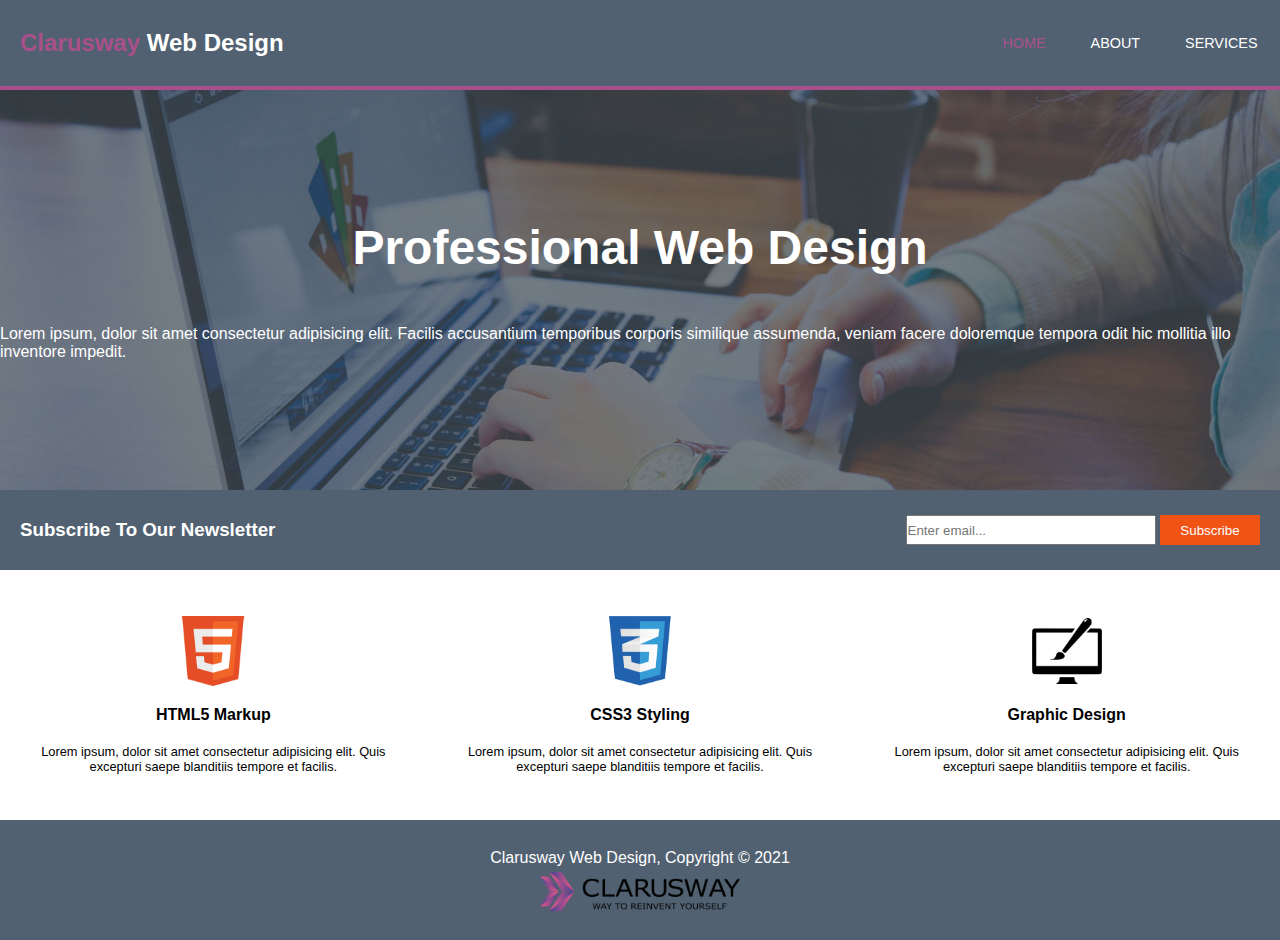
<file: index.html>
<!DOCTYPE html>
<html lang="en">
<head>
    <meta charset="UTF-8">
    <meta http-equiv="X-UA-Compatible" content="IE=edge">
    <meta name="viewport" content="width=device-width, initial-scale=1.0">
    <link rel="stylesheet" href="index.css">
    <title>Home Page</title>
</head>
<body>
    <div id="container">
        <div id="header">
            <h2><span>Clarusway </span>Web Design</h2>
            <ul>
                <li class="home"><a href="index.html">HOME</a></li>
                <li><a href="about.html">ABOUT</a></li>
                <li><a href="services.html">SERVICES</a></li>
            </ul>
        </div>
        <div id="main">
            <h1>Professional Web Design</h1>
            <p>Lorem ipsum, dolor sit amet consectetur adipisicing elit. Facilis accusantium temporibus corporis similique assumenda, veniam facere doloremque tempora odit hic mollitia illo inventore impedit.</p>
        </div>
        <div id="subscribe">
            <h3>Subscribe To Our Newsletter</h3>
            <div id="mail">
                <input type="email" name="Email" id="email" placeholder="Enter email...">
                <input type="submit" value="Subscribe" class="submit">
            </div>
        </div>
        <div id="graphic">
            <div class="graph">
                <img src="images/logo_html.png" alt="">
                <h4>HTML5 Markup</h4>
                <p>Lorem ipsum, dolor sit amet consectetur adipisicing elit. Quis excepturi saepe blanditiis tempore et facilis.</p>
            </div>
            <div class="graph">
                <img src="images/logo_css.png" alt="">
                <h4>CSS3 Styling</h4>
                <p>Lorem ipsum, dolor sit amet consectetur adipisicing elit. Quis excepturi saepe blanditiis tempore et facilis.</p>
            </div>
            <div class="graph">
                <img src="images/logo_brush.png" alt="">
                <h4>Graphic Design</h4>
                <p>Lorem ipsum, dolor sit amet consectetur adipisicing elit. Quis excepturi saepe blanditiis tempore et facilis.</p>
            </div>
        </div>
        <div id="footer">
            
            <p>Clarusway Web Design, Copyright &copy; 2021</p>
            <img src="images/clarusway_logo.png" alt="">
            
        </div>
    </div>



</body>
</html>
</file>
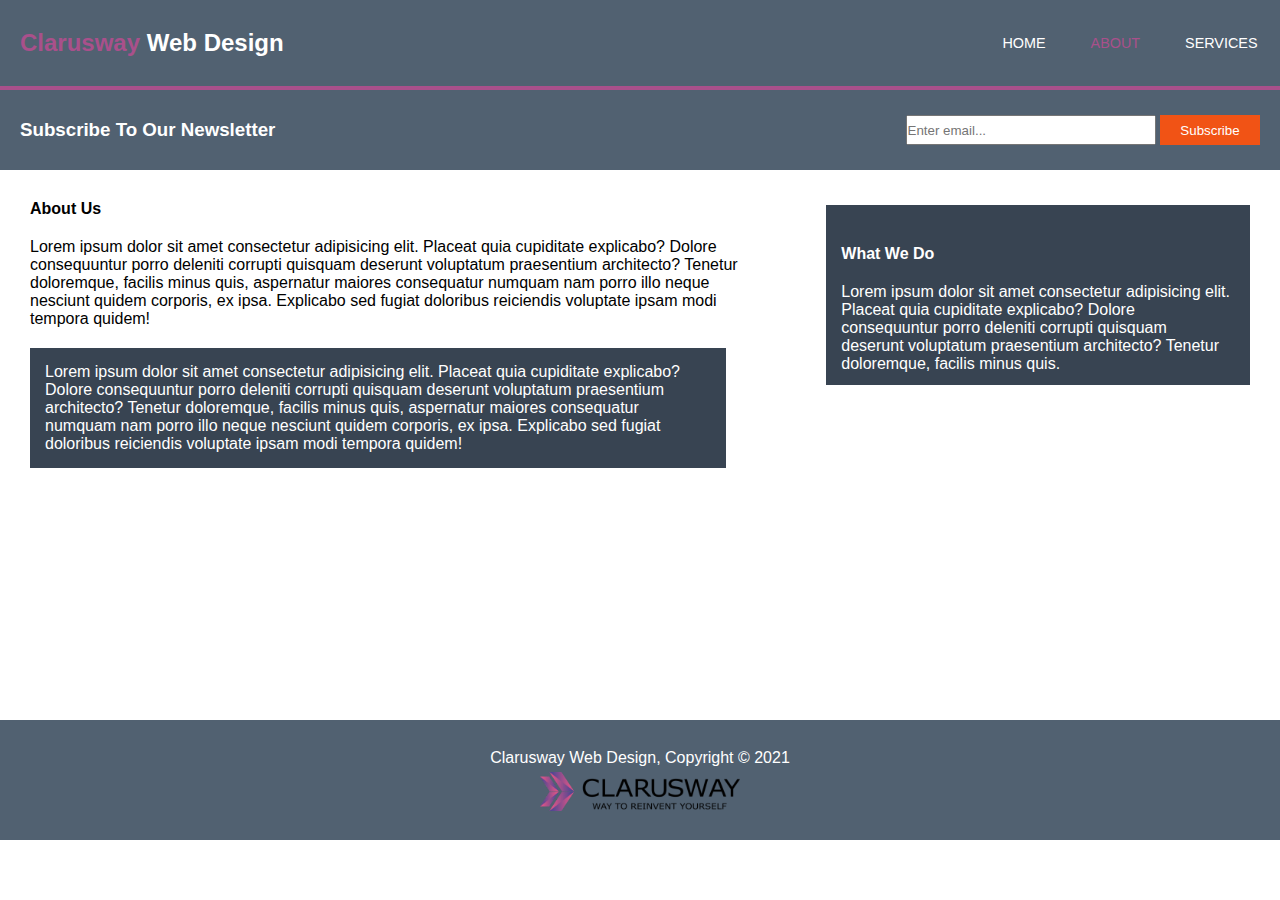
<file: about.html>
<!DOCTYPE html>
<html lang="en">
<head>
    <meta charset="UTF-8">
    <meta http-equiv="X-UA-Compatible" content="IE=edge">
    <meta name="viewport" content="width=device-width, initial-scale=1.0">
    <link rel="stylesheet" href="about.css">
    <title>About</title>
</head>
<body>
    <div id="container">
        <div id="header">
            <h2><span>Clarusway </span>Web Design</h2>
            <ul>
                <li><a href="index.html">HOME</a></li>
                <li class="about"><a href="about.html">ABOUT</a></li>
                <li><a href="services.html">SERVICES</a></li>
            </ul>
        </div>
        
        <div id="subscribe">
            <h3>Subscribe To Our Newsletter</h3>
            <div id="mail">
                <input type="email" name="Email" id="email" placeholder="Enter email...">
                <input type="submit" value="Subscribe" class="submit">
            </div>
        </div>
        <div id="graphic">
            <div id="doublep">
                <h4>About Us</h4>
                <div id="p1">
                    <p>Lorem ipsum dolor sit amet consectetur adipisicing elit. Placeat quia cupiditate explicabo? Dolore consequuntur porro deleniti corrupti quisquam deserunt voluptatum praesentium architecto? Tenetur doloremque, facilis minus quis, aspernatur maiores consequatur numquam nam porro illo neque nesciunt quidem corporis, ex ipsa. Explicabo sed fugiat doloribus reiciendis voluptate ipsam modi tempora quidem!</p>

                </div>
                <div id="p2"> 
                    <p>Lorem ipsum dolor sit amet consectetur adipisicing elit. Placeat quia cupiditate explicabo? Dolore consequuntur porro deleniti corrupti quisquam deserunt voluptatum praesentium architecto? Tenetur doloremque, facilis minus quis, aspernatur maiores consequatur numquam nam porro illo neque nesciunt quidem corporis, ex ipsa. Explicabo sed fugiat doloribus reiciendis voluptate ipsam modi tempora quidem!</p>
                </div>
            </div>
            <div id="singlep">
                <h4>What We Do</h4>
                <p>Lorem ipsum dolor sit amet consectetur adipisicing elit. Placeat quia cupiditate explicabo? Dolore consequuntur porro deleniti corrupti quisquam deserunt voluptatum praesentium architecto? Tenetur doloremque, facilis minus quis.</p>
            </div>
            
        </div>
        <div id="footer">
            
            <p>Clarusway Web Design, Copyright &copy; 2021</p>
            <img src="images/clarusway_logo.png" alt="">
            
        </div>
    </div>
    
</body>
</html>
</file>
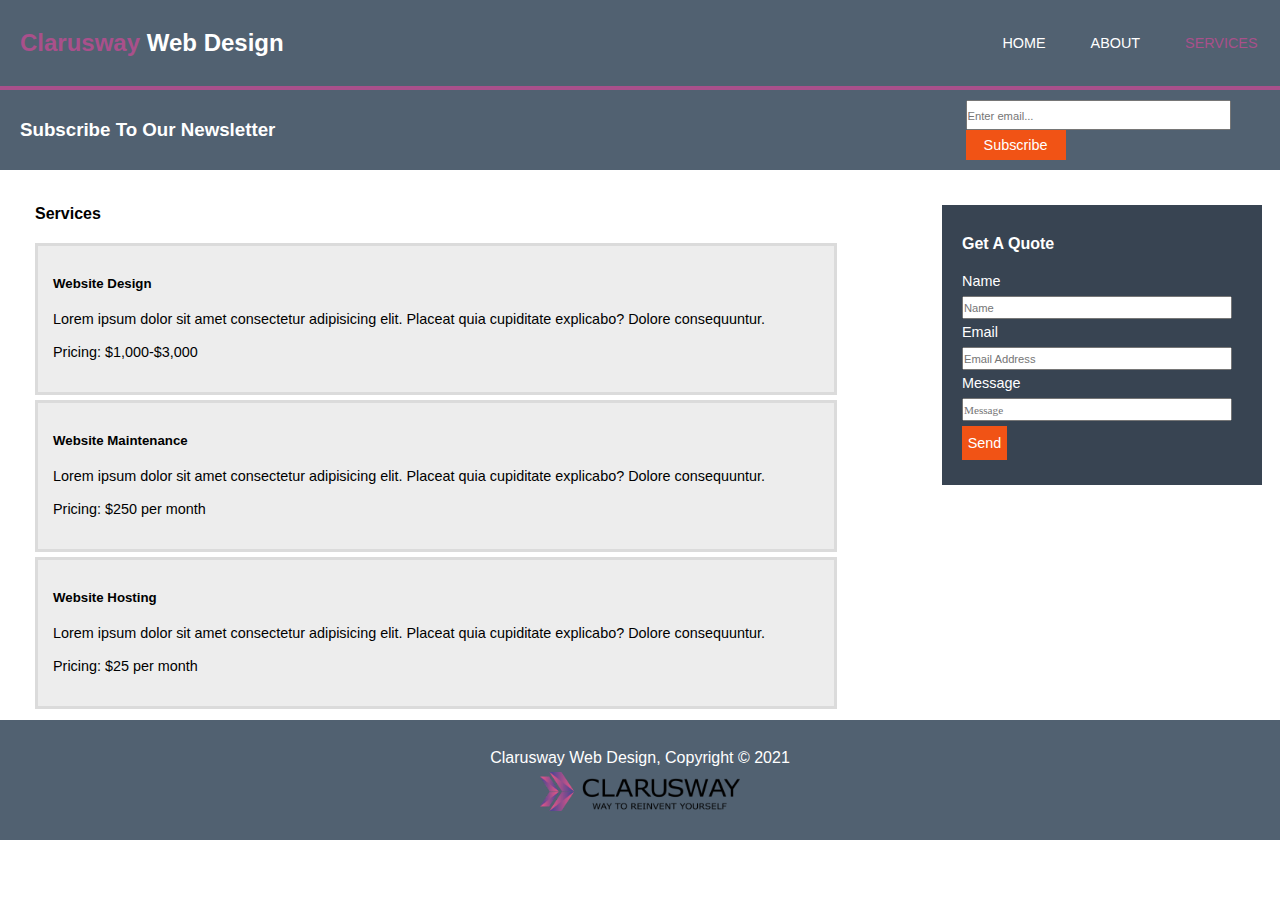
<file: services.html>
<!DOCTYPE html>
<html lang="en">
<head>
    <meta charset="UTF-8">
    <meta http-equiv="X-UA-Compatible" content="IE=edge">
    <meta name="viewport" content="width=device-width, initial-scale=1.0">
    <link rel="stylesheet" href="services.css">
    <title>Services</title>
</head>
<body>
    <div id="container">
        <div id="header">
            <h2><span>Clarusway </span>Web Design</h2>
            <ul>
                <li><a href="index.html">HOME</a></li>
                <li><a href="about.html">ABOUT</a></li>
                <li class="services"><a href="services.html">SERVICES</a></li>
            </ul>
        </div>
        
        <div id="subscribe">
            <h3>Subscribe To Our Newsletter</h3>
            <div id="mail">
                <input type="email" name="Email" id="email" placeholder="Enter email...">
                <input type="submit" value="Subscribe" id="submit">
            </div>
        </div>
        <div id="graphic">
            <div id="doublep">
                <h4>Services</h4>
                <div id="p1">
                    <h5>Website Design</h5>
                    <p>Lorem ipsum dolor sit amet consectetur adipisicing elit. Placeat quia cupiditate explicabo? Dolore consequuntur.</p>
                    <p>Pricing: $1,000-$3,000</p>
                </div>
                <div id="p2">
                    <h5>Website Maintenance</h5>
                    <p>Lorem ipsum dolor sit amet consectetur adipisicing elit. Placeat quia cupiditate explicabo? Dolore consequuntur. </p>
                    <p>Pricing: $250 per month</p>
                </div>
                <div id="p3">
                    <h5>Website Hosting</h5>
                    <p>Lorem ipsum dolor sit amet consectetur adipisicing elit. Placeat quia cupiditate explicabo? Dolore consequuntur.</p>
                    <p>Pricing: $25 per month</p>
                </div>
            </div>
            <div id="form">
                <h4>Get A Quote</h4>

               <label for="name">Name</label>
               <input type="text" id="name" placeholder="Name">

               <label for="email">Email</label>
               <input type="email" id="email" placeholder="Email Address">

               <label for="message">Message</label>
               <input type="textarea" id="message" placeholder="Message">

               <input type="submit" id="send" value="Send">
            </div>
            
        </div>
        <div id="footer">
            
            <p>Clarusway Web Design, Copyright &copy; 2021</p>
            <img src="images/clarusway_logo.png" alt="">
            
        </div>
    </div>
    
</body>
</html>
</file>
<file: index.css>
*{  
    margin: 0;
    padding: 0;
    box-sizing: border-box;
    font-family: Arial, Helvetica, sans-serif;
   
}
#container{
    color:white;
    background-color: #516171;
}
#header{
    height: 90px ;
    display:flex;
    flex-direction: row;
    justify-content: space-between;
    align-items: center;
    border-bottom: 4px solid #A9508B;
}
h2{
    margin-left: 20px;
}
ul{ 
    display:flex;
    flex-direction: row;
    justify-content: space-around;
    width: 300px;
}
li{
    list-style: none;
    font-size: 0.9rem;
    
}
.home a{
    color:#A9508B;
}
a{
    color: white;
}
span{
    color:#A9508B
}


a{
    text-decoration: none;
}
#main{
    height: 400px;
    background-size: 100%;
    background-image: url(./images/showcase.jpg);
    background-repeat:no-repeat ;
    background-position: center;
    display:flex;
    flex-direction: column;
    justify-content: center;
    align-items: center;
}
h1{
    font-size: 3rem;
    margin-bottom: 50px;
    text-align: center;
}
#subscribe{
    height: 80px;
    display:flex;
    flex-direction: row;
    justify-content: space-between;
    align-items: center;
    padding-right: 20px;
}
h3{
    margin-left: 20px;
}
.submit{
    background-color: rgb(241, 83, 21);
    width: 100px;
    border:none;
    color: white;
}
input{
    height: 30px;
    width: 250px ;
}
#graphic{
    color: black;
    background-color: white;
    border:none;
    height: 250px;
    display:flex;
    flex-direction: row;
    justify-content: space-evenly;
    align-items: center;
    
}
.graph{
    display:flex;
    flex-direction: column;
    justify-content: center;
    align-items: center;
    margin: 20px;
}
h4{
    margin: 20px;
}
.graph p{
    font-size: 0.8rem;
    font-weight: 500;
    text-align: center;
}
.graph img{
    width: 70px;
}
#footer{
    height:120px;
    display:flex;
    flex-direction: column;
    justify-content: center;
    align-items: center;
}
#footer img{
    width:200px;
    margin-top: 5px;
}
@media screen and (max-width:900px){
    *{
        font-size: 0.9rem;
    }
    #header{
        height: 70px ;
    }
    ul{ 
        
        width: 200px;
    }
    #main{
        height: 300px;
    }
    h4{
        text-align: center;
        margin: 10px;
    }
    #main p{
        text-align: center;
    }
    h3{
        margin-left: 10px;
        text-align: center;
    }
    #email{
        width: 100%;
    }
    .graph{
        margin: 4px;
    }
    .graph p{
        font-size: 0.8rem;
        font-weight: 500;
        text-align: center;
    }
    .graph img{
        width: 40px;
    }
}
</file>
<file: about.css>
*{  
    margin: 0;
    padding: 0;
    box-sizing: border-box;
    font-family: Arial, Helvetica, sans-serif;
    /* border: 1px solid red; */
}
#container{
    color:white;
    background-color: #516171;
}
#header{
    height: 90px ;
    display:flex;
    flex-direction: row;
    justify-content: space-between;
    align-items: center;
    border-bottom: 4px solid #A9508B;
}
h2{
    margin-left: 20px;
}
ul{ display:flex;
    flex-direction: row;
    justify-content: space-around;
    width: 300px;
}
li{
    list-style: none;
    font-size: 0.9rem;
    
}
.about a{
    color:#A9508B;
}
a{
    color: white;
}
span{
    color:#A9508B
}


a{
    text-decoration: none;
}

#subscribe{
    height: 80px;
    display:flex;
    flex-direction: row;
    justify-content: space-between;
    align-items: center;
    padding-right: 20px;
}
h3{
    margin-left: 20px;
}
.submit{
    background-color: rgb(241, 83, 21);
    width: 100px;
    border:none;
    color: white;
}
input{
    height: 30px;
    width: 250px ;
}
#graphic{
    background-color: white;
    border:none;
    height: 550px;
    display:flex;
    flex-direction: row;
    
}
#doublep{
    width: 60%;
    margin:30px;
}

#p1{
    color:black;
}
#p2{
    background-color: #384452;
    margin:20px 30px 0 0;
    padding: 15px;
}
#singlep{
    width: 35%;
    height: 180px;
    background-color: #384452;
    margin: 35px 30px 30px 40px;
    
}
#singlep p{
    margin: 0 20px 0 15px;
}
#singlep h4{
    margin: 40px 0 20px 15px;
}

.graph{
    display:flex;
    flex-direction: column;
    justify-content: center;
    align-items: center;
    margin: 20px;
}
#doublep h4{
    margin: 0 0 20px ;
    color:black;
    text-align: left;
}

#footer{
    height:120px;
    display:flex;
    flex-direction: column;
    justify-content: center;
    align-items: center;
}
#footer img{
    width:200px;
    margin-top: 5px;
}
@media screen and (max-width:900px){
    *{
        font-size: 0.9rem;
    }
    #graphic{
        height: auto;
    }
    #doublep{
        width: 80%;
        margin:10px;
    }
    
    #p1, #p2{
        max-height: 220px;
        overflow: scroll;
    }
    
    #singlep p{
        height: auto;
        margin: 0 5px 0 5px;
    }
    #singlep{
        width: 45%;
        height: 450px;
        margin: 35px 10px 10px 5px;
        overflow: scroll;        
    }
    .submit{
        width: 80px;
    }
    input{
        width: 150px ;
    }
}
</file>
<file: services.css>
*{  
    margin: 0;
    padding: 0;
    box-sizing: border-box;
    font-family: Arial, Helvetica, sans-serif;
}
#container{
    color:white;
    background-color: #516171;
}
#header{
    height: 90px ;
    display:flex;
    flex-direction: row;
    justify-content: space-between;
    align-items: center;
    border-bottom: 4px solid #A9508B;
}
h2{
    margin-left: 20px;
}
ul{ display:flex;
    flex-direction: row;
    justify-content: space-around;
    width: 300px;
}
li{
    list-style: none;
    font-size: 0.9rem;
    
}
.services a{
    color:#A9508B;
}
a{
    color: white;
}
span{
    color:#A9508B
}
a{
    text-decoration: none;
}

#subscribe{
    height: 80px;
    display:flex;
    flex-direction: row;
    justify-content: space-between;
    align-items: center;
    padding-right: 20px;
}
h3{
    margin-left: 20px;
}
#submit{
    background-color: rgb(241, 83, 21);
    width: 100px;
    border:none;
    color: white;
}
#email{
    height: 30px;
    
}
#graphic{
    background-color: white;
    border:none;
    height: 550px;
    display:flex;
    flex-direction: row;
}

#doublep{
    width: 65%;
    margin:35px;
}
#doublep h4{
    margin: 0 0 20px;
    color:black;
    text-align: left;
}

#p1, #p2, #p3{
    color:black;
    background-color: hsl(0, 0%, 93%);
    margin:5px 30px 0 0;
    padding: 15px;
    border-style: solid;
    border-color: rgb(219, 219, 219);
}
#p1 p, #p2 p, #p3 p{
    margin:17px 0 ;
    font-size: 0.9rem;
}
h5{
    margin:15px 0 20px 0;
}
#form{
    width: 25%;
    height: 280px;
    background-color: #384452;
    margin: 35px 0px 30px 40px;
    display:flex;
    flex-direction: column;
    padding: 0 0 20px 20px;
    
}
#form label, input{
    height: 30px;
    width: 90%;
    font-size: 0.9rem;
}
#form input{
    margin-bottom: 5px;    
}
#send{
    width: 15%;
    height: 45px;
    background-color: rgb(241, 83, 21);
    border:none;
    color: white;
}

#form h4{
    margin: 30px 0 20px 0;
}
::placeholder{
    font-size: 0.7rem;
}
#message::placeholder{
    font-size: 0.7rem;
    font-family: Georgia, 'Times New Roman', Times, serif ;
}

#footer{
    height:120px;
    display:flex;
    flex-direction: column;
    justify-content: center;
    align-items: center;
}
#footer img{
    width:200px;
    margin-top: 5px;
}

@media screen and (max-width:1200px){
    h2{
        margin-left: 10px;
        text-align: center;
    }
    #doublep{
        margin:20px;
    }
    #form{
        width: 45%;
        margin: 35px 0px 0px 5px;
    }
    #send{
        width: 45%; 
    }
    ul{ 
        width: 230px;
    }
    #p1 p, #p2 p, #p3 p{
        margin:10px 0 ;
        font-size: 0.9rem;
    }
    #p1, #p2, #p3{
        margin:25px 5px 0 0;
        padding: 10px;
    }
    h5{
        margin:10px 0;
    }
}
@media screen and (max-width:600px){
   
    h2{
        margin-left: 10px;
        text-align: center;
    }
    #doublep{
        margin:5px;
    }
    #form{
        width: 45%;
        margin: 35px 0px 0px 1px;
        padding: 0 0 5px 5px;
    }
    #send{
        width: 75%; 
    }
    ul{ 
        width: 180px;
    }
    a{
        font-size: 0.8rem;
    }
    #p1 p, #p2 p, #p3 p{
        margin:5px 0 ;
        font-size: 0.8rem;
    }
    #p1, #p2, #p3{
        margin:12px 2px 0 0;
        padding: 5px;
    }
    h5{
        margin:10px 0;
    }
}
</file>
